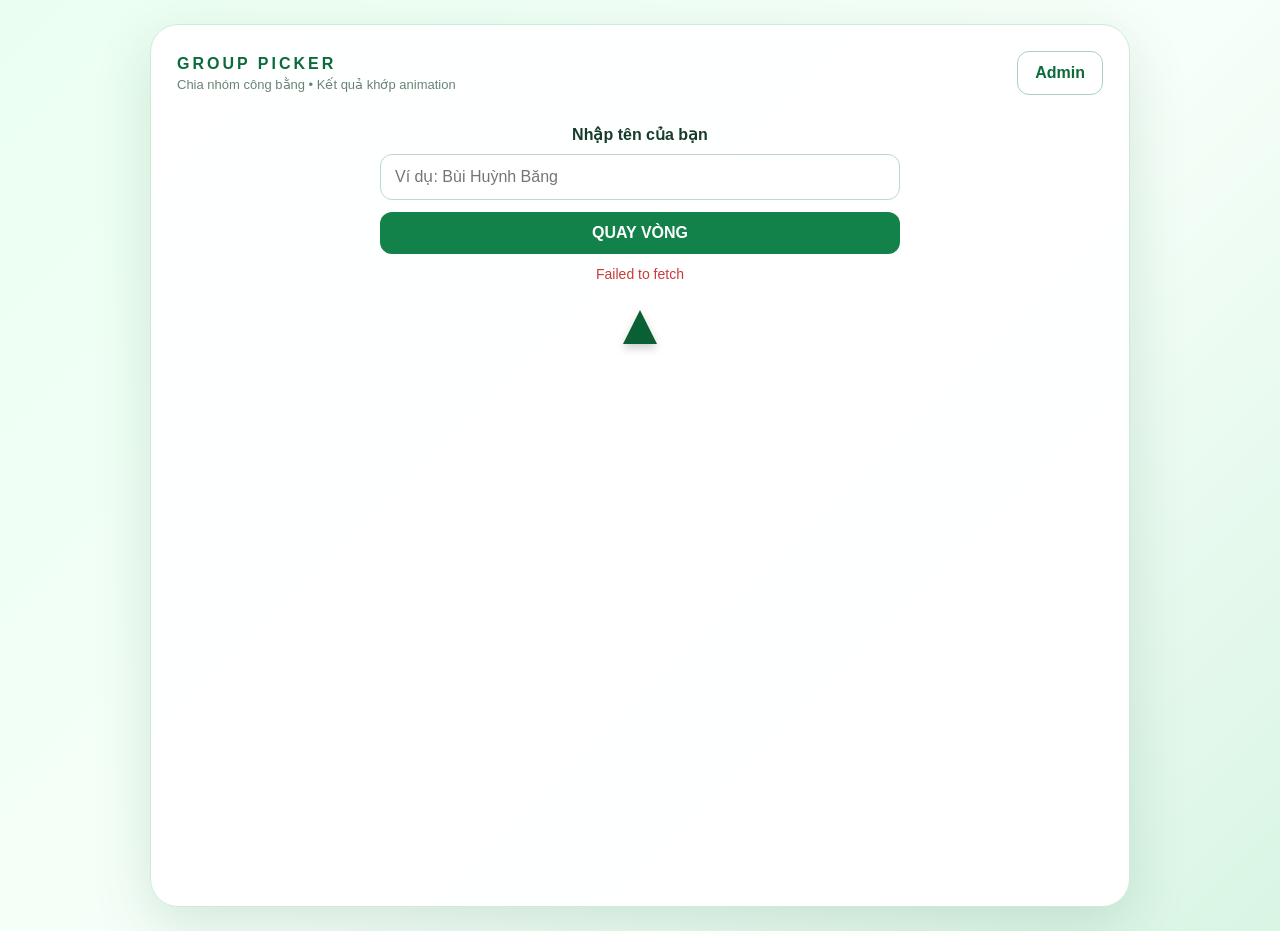
<file: index.html>
<!doctype html>
<html lang="vi">
<head>
  <meta charset="utf-8">
  <meta name="viewport" content="width=device-width, initial-scale=1">
  <title>Group Picker</title>
  <link rel="stylesheet" href="css/style.css">
</head>
<body>
  <main class="page">
    <section class="card">
      <div class="topbar">
        <div>
          <div class="brand">GROUP PICKER</div>
          <div class="sub">Chia nhóm công bằng • Kết quả khớp animation</div>
        </div>
        <button id="adminBtn" class="btn btn-outline">Admin</button>
      </div>

      <div class="picker">
        <label for="memberName">Nhập tên của bạn</label>
        <input id="memberName" autocomplete="off" placeholder="Ví dụ: Bùi Huỳnh Băng">
        <button id="spinBtn" class="btn btn-primary">QUAY VÒNG</button>
        <div id="status" class="status"></div>
      </div>

      <div class="wheel-wrap">
        <div class="pointer"></div>
        <canvas id="wheel" width="560" height="560"></canvas>
      </div>

      <div id="result" class="result hidden">
        <div class="result-label">KẾT QUẢ</div>
        <div id="resultGroup" class="result-group"></div>
      </div>
    </section>
  </main>

  <div id="loginModal" class="modal hidden">
    <div class="modal-box">
      <button class="close" id="closeLogin">×</button>
      <h2>Đăng nhập Admin</h2>
      <input id="adminPassword" type="password" placeholder="Mật khẩu">
      <button id="loginBtn" class="btn btn-primary">Đăng nhập</button>
      <div id="loginError" class="error"></div>
    </div>
  </div>

  <script src="js/config.js"></script>
  <script src="js/app.js"></script>
</body>
</html>
</file>
<file: css/style.css>
:root {
  --green-950:#06351f;
  --green-900:#07552e;
  --green-800:#0b6b3a;
  --green-700:#12824a;
  --green-600:#1f9a59;
  --green-500:#39b86e;
  --green-100:#e7f8ed;
  --green-50:#f3fff7;
  --white:#ffffff;
  --text:#173c2a;
  --muted:#6b8375;
  --danger:#c83b3b;
  --shadow:0 20px 60px rgba(7,85,46,.14);
}
*{box-sizing:border-box}
body{margin:0;font-family:Arial,Helvetica,sans-serif;color:var(--text);background:linear-gradient(135deg,#eafff1,#f7fffa 55%,#d9f5e4);min-height:100vh}
button,input,select{font:inherit}
button{cursor:pointer}
.page{min-height:100vh;display:grid;place-items:center;padding:24px}
.card{width:min(980px,100%);background:rgba(255,255,255,.96);border:1px solid #ccebd8;border-radius:28px;padding:26px;box-shadow:var(--shadow)}
.topbar,.admin-head,.panel-title-row{display:flex;align-items:center;justify-content:space-between;gap:16px}
.brand{font-weight:900;letter-spacing:3px;color:var(--green-800)}
.sub{color:var(--muted);font-size:13px;margin-top:4px}
.picker{max-width:520px;margin:30px auto 10px;text-align:center}
.picker label{display:block;font-weight:700;margin-bottom:10px}
input,select{width:100%;border:1px solid #b9dcc6;border-radius:12px;padding:13px 14px;outline:none;background:#fff;color:var(--text)}
input:focus,select:focus{border-color:var(--green-600);box-shadow:0 0 0 4px rgba(31,154,89,.12)}
.btn{border:0;border-radius:12px;padding:12px 17px;font-weight:800;transition:.18s}
.btn:disabled{opacity:.55;cursor:not-allowed}
.btn-primary{background:var(--green-700);color:#fff}
.btn-primary:hover{background:var(--green-800);transform:translateY(-1px)}
.btn-outline{background:#fff;border:1px solid #a8d3b8;color:var(--green-800)}
.btn-danger{background:#fff0f0;color:var(--danger);border:1px solid #f0b8b8}
#spinBtn{width:100%;margin-top:12px}
.status{min-height:22px;margin-top:12px;color:var(--muted);font-size:14px}
.status.error,.error{color:var(--danger)}
.status.success{color:var(--green-800);font-weight:700}
.wheel-wrap{width:min(560px,88vw);aspect-ratio:1;margin:24px auto 8px;position:relative}
#wheel{width:100%;height:100%;display:block;filter:drop-shadow(0 12px 20px rgba(7,85,46,.16))}
.pointer{position:absolute;z-index:2;left:50%;top:-2px;transform:translateX(-50%);width:0;height:0;border-left:17px solid transparent;border-right:17px solid transparent;border-top:0;border-bottom:34px solid #0a5f34;filter:drop-shadow(0 4px 4px rgba(0,0,0,.2))}
.result{margin:18px auto 0;padding:18px;text-align:center;background:var(--green-50);border:1px solid #bde5cb;border-radius:18px}
.result-label{font-size:12px;letter-spacing:2px;color:var(--green-700);font-weight:800}
.result-group{font-size:30px;font-weight:900;color:var(--green-900);margin-top:4px}
.hidden{display:none!important}
.modal{position:fixed;inset:0;background:rgba(0,30,17,.48);display:grid;place-items:center;padding:20px;z-index:10}
.modal-box{width:min(390px,100%);background:#fff;border-radius:20px;padding:25px;position:relative;box-shadow:var(--shadow)}
.modal-box h2{margin-top:0;color:var(--green-900)}
.modal-box .btn{width:100%;margin-top:10px}
.close{position:absolute;right:15px;top:10px;border:0;background:transparent;font-size:28px;color:#799184}
#adminPassword{margin-top:5px}
.admin-page{max-width:1200px;margin:auto;padding:26px}
.admin-head{margin-bottom:22px}
.admin-head h1{margin:6px 0 0;color:var(--green-950)}
.head-actions{display:flex;gap:8px}
</file>
<file: css/admin.css>
.admin-grid{display:grid;grid-template-columns:1fr 1fr;gap:18px}
.panel{background:#fff;border:1px solid #ccebd8;border-radius:20px;padding:20px;box-shadow:0 10px 30px rgba(7,85,46,.08)}
.panel.wide{grid-column:1/-1}
.panel h2{margin:0 0 15px;color:#07552e}
.inline{display:flex;gap:8px;margin-bottom:10px}
.inline input{flex:1}
.list-row,.history-row{display:flex;align-items:center;justify-content:space-between;gap:10px;padding:10px 0;border-bottom:1px solid #e6f2eb}
.list-row:last-child,.history-row:last-child{border-bottom:0}
.mini{border:1px solid #efb5b5;background:#fff3f3;color:#bd3333;border-radius:8px;padding:6px 9px;font-weight:700}
.empty{padding:18px;text-align:center;color:#80958a;background:#f6fcf8;border-radius:10px}
.hint{color:#71887b;font-size:14px;line-height:1.5}
.table-scroll{overflow-x:auto}
table{width:100%;border-collapse:collapse;min-width:650px}
th,td{border-bottom:1px solid #e4f0e8;padding:10px;text-align:left}
th{background:#eefaf2;color:#0a6136}
td input.weight{width:85px;padding:8px}
.total{font-weight:900}
.total.ok{color:#138249}
.total.bad{color:#c53a3a}
.history-row small{color:#80958a}
@media(max-width:760px){
  .admin-grid{grid-template-columns:1fr}
  .panel.wide{grid-column:auto}
  .admin-head{align-items:flex-start;flex-direction:column}
  .head-actions{width:100%}
  .head-actions .btn{flex:1}
  .card{padding:18px}
}

.group-row span{display:flex;flex-direction:column;gap:3px}.group-row small{color:#80958a;font-size:12px}
</file>
